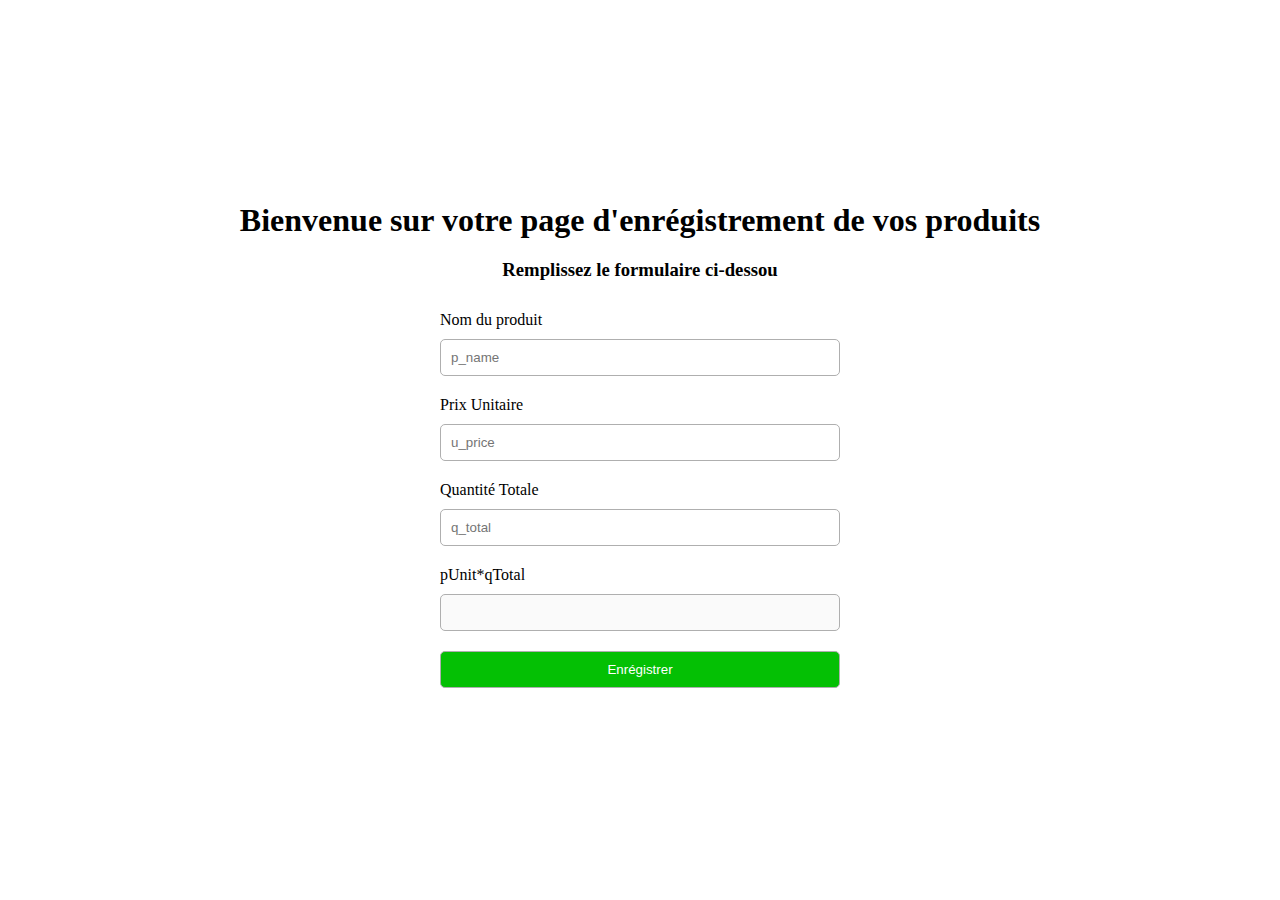
<file: index.html>
<!DOCTYPE html>
<html lang="en">
<head>
    <meta charset="UTF-8">
    <meta name="viewport" content="width=device-width, initial-scale=1.0">
    <title>Recording page</title>
    <link rel="stylesheet" href="page1.css">
</head>
<body>
    <h1>Bienvenue sur votre page d'enrégistrement de vos produits</h1>
    <h3>Remplissez le formulaire ci-dessou</h3>
     <form action="" id="filed">
        <label for="name">Nom du produit</label>
        <input type="text" name="nom" id="name" placeholder="p_name">
        <label for="unit">Prix Unitaire</label>
        <input type="number" name="nom" id="unit" placeholder="u_price">
        <label for="qte">Quantité Totale</label>
        <input type="number" name="nom" id="qte" placeholder="q_total">
        <label for="total">pUnit*qTotal</label>
        <input type="number" name="total" id="total" disabled>
        <button type="submit">Enrégistrer</button>
    </form>
    <div id="erreur_msg"></div>
    <script src="page1.js"></script>
</body>
</html>
</file>
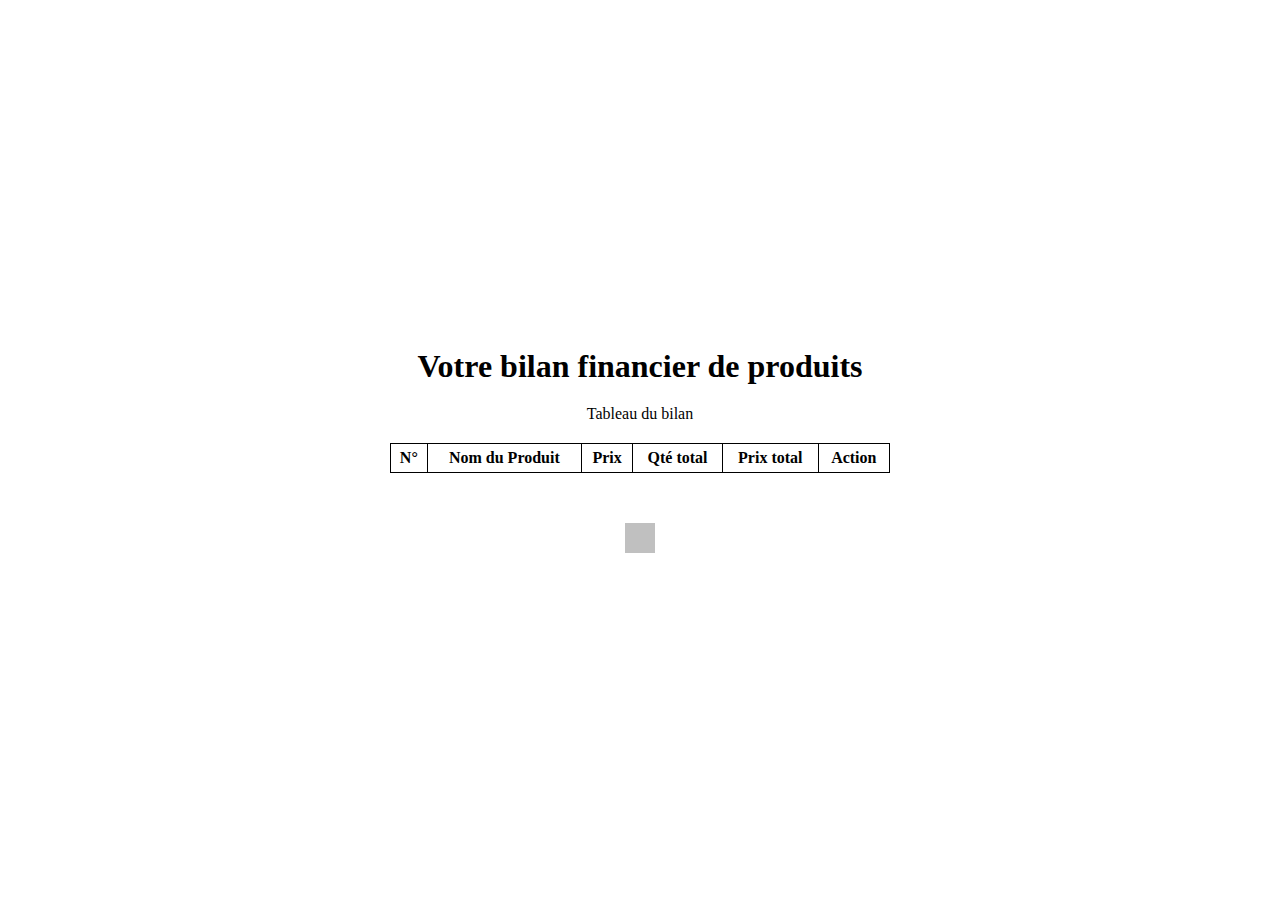
<file: page2.html>
<!DOCTYPE html>
<html lang="en">
<head>
    <meta charset="UTF-8">
    <meta name="viewport" content="width=device-width, initial-scale=1.0">
    <title>Dashboard</title>
    <link rel="stylesheet" href="page2.css">
</head>
<body>
    <h1>Votre bilan financier de produits</h1>
    <caption>Tableau du bilan</caption>
    <table>
        <thead>
            <th>N°</th>
            <th>Nom du Produit</th>
            <th>Prix</th>
            <th>Qté total</th>
            <th>Prix total</th>
            <th>Action</th>
        </thead>
        <tbody></tbody>
    </table>
    <div class="total"></div>

    <script src="page1.js"></script>
</body>
</html>
</file>
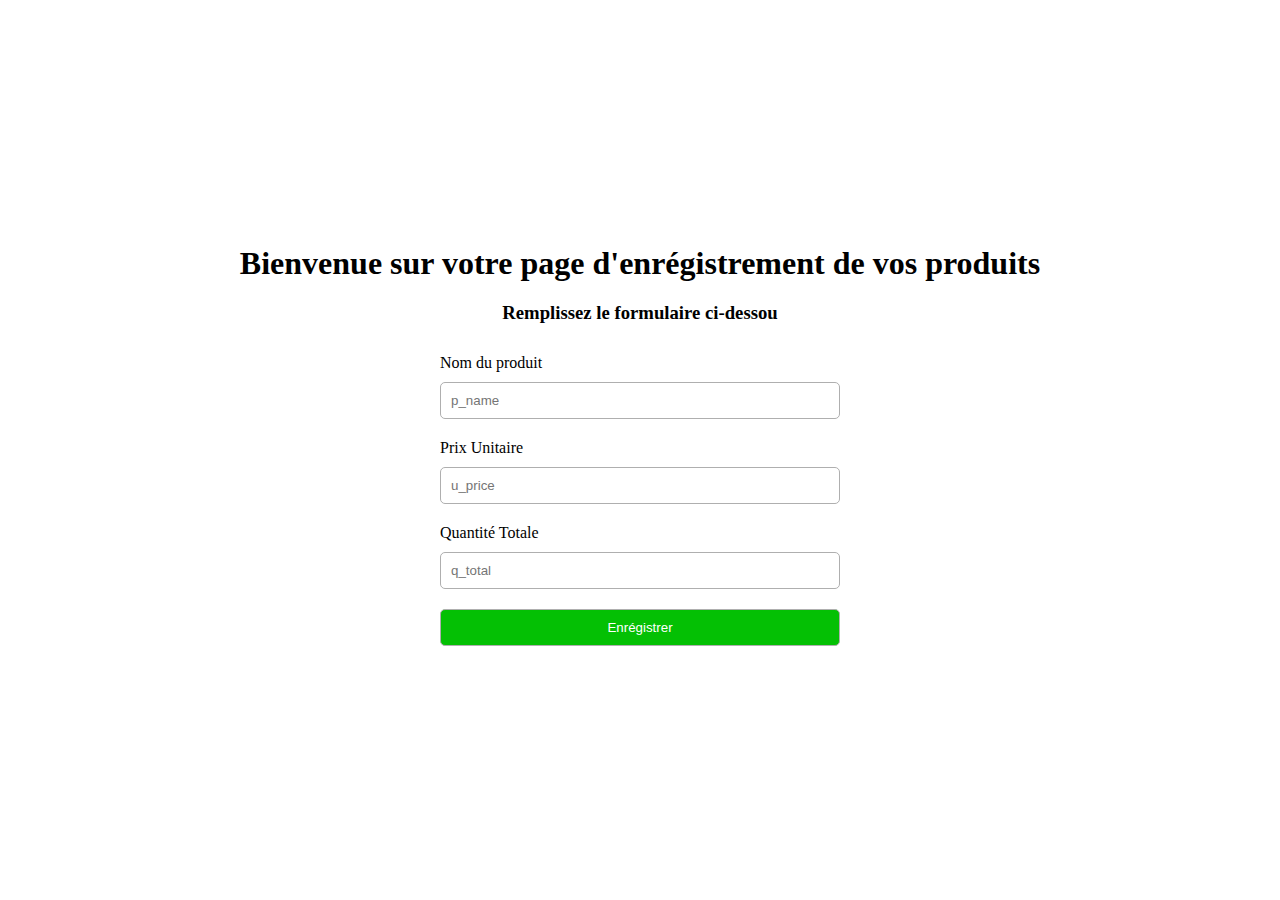
<file: Bilan_financier/page1.html>
<!DOCTYPE html>
<html lang="en">
<head>
    <meta charset="UTF-8">
    <meta name="viewport" content="width=device-width, initial-scale=1.0">
    <title>Recording page</title>
    <link rel="stylesheet" href="page1.css">
</head>
<body>
    <h1>Bienvenue sur votre page d'enrégistrement de vos produits</h1>
    <h3>Remplissez le formulaire ci-dessou</h3>
     <form action="" id="filed">
        <label for="name">Nom du produit</label>
        <input type="text" name="nom" id="name" placeholder="p_name">
        <label for="unit">Prix Unitaire</label>
        <input type="number" name="nom" id="unit" placeholder="u_price">
        <label for="qte">Quantité Totale</label>
        <input type="number" name="nom" id="qte" placeholder="q_total">
        <button type="submit">Enrégistrer</button>
    </form>
    <script src="page1.js"></script>
</body>
</html>
</file>
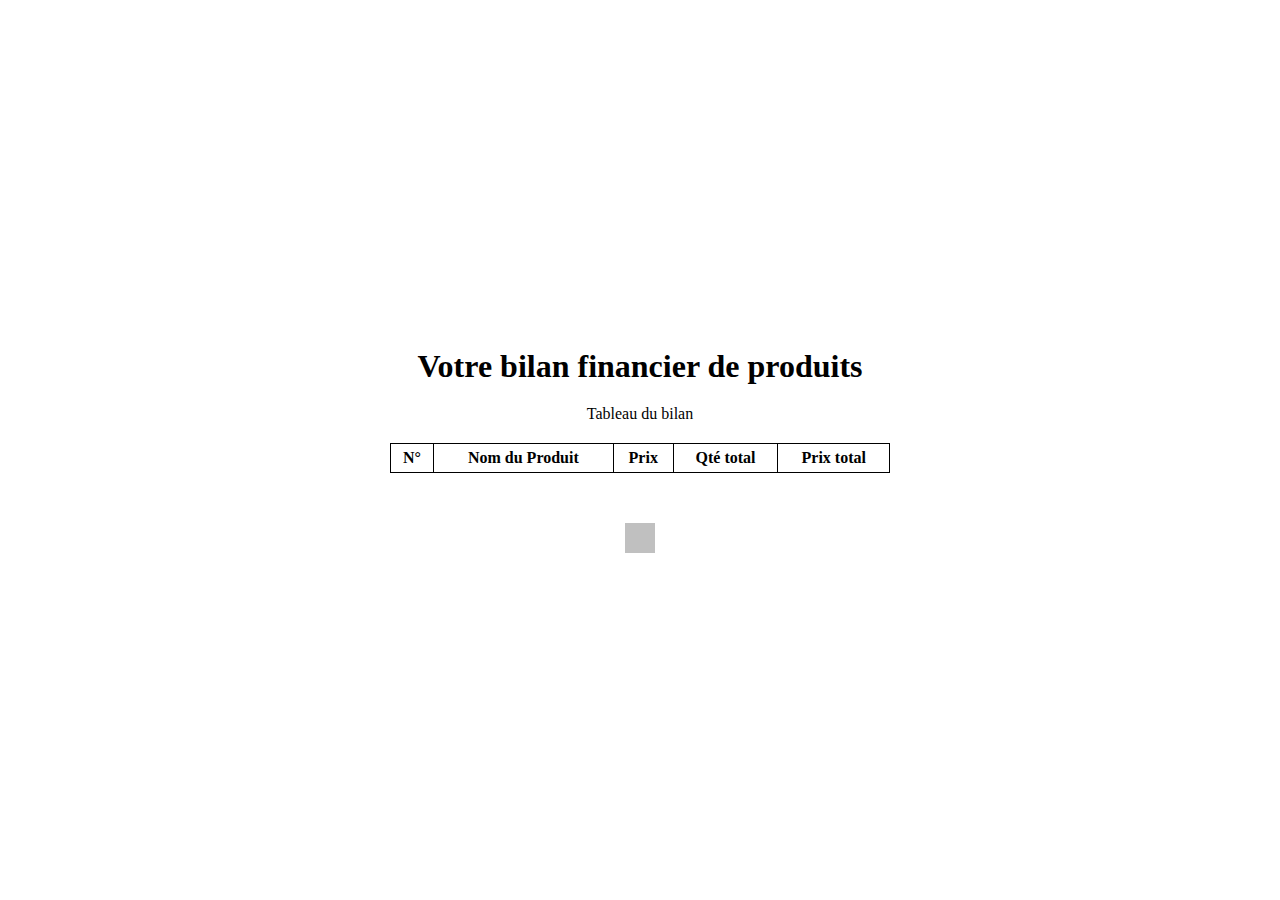
<file: Bilan_financier/page2.html>
<!DOCTYPE html>
<html lang="en">
<head>
    <meta charset="UTF-8">
    <meta name="viewport" content="width=device-width, initial-scale=1.0">
    <title>Dashboard</title>
    <link rel="stylesheet" href="page2.css">
</head>
<body>
    <h1>Votre bilan financier de produits</h1>
    <caption>Tableau du bilan</caption>
    <table>
        <thead>
            <th>N°</th>
            <th>Nom du Produit</th>
            <th>Prix</th>
            <th>Qté total</th>
            <th>Prix total</th>
        </thead>
        <tbody></tbody>
    </table>
    <div class="total"></div>

    <script src="page1.js"></script>
</body>
</html>
</file>
<file: page1.css>
*{
    position: relative;
    margin: 0;
    padding: 0;
}
body{
    display: flex;
    flex-direction: column;
    justify-content: center;
    align-items: center;
    gap: 20px;
    width: 100%;
    height: 100vh;
}
form{
   display: flex;
   flex-direction: column;
   width: 400px;
   padding: 10px;
}
input{
    border: 1px solid rgb(175, 175, 175);
    padding: 10px;
    margin-bottom: 20px;
    border-radius: 5px;
    margin-top: 10px;
    outline: none;
}
button{
    padding: 10px;
    border-radius: 5px;
    border: 1px solid rgb(175, 175, 175);
    background-color: rgb(4, 192, 4);
    color: #fff;
    /* cursor: pointer; */
}
button:active{
    background-color: rgb(3, 53, 3);
    transition: 0.4s;
}
a{
    text-decoration: none;
    color: #fff;
}
.bout{
    display: flex;
    align-items: center;
}
#erreur_msg{
    display: none;
    color: red;
}
</file>
<file: page2.css>
*{
    position: relative;
    margin: 0;
    padding: 0;
}
body{
    display: flex;
    flex-direction: column;
    justify-content: center;
    align-items: center;
    gap: 20px;
    width: 100%;
    height: 100vh;
}
table{
    border-collapse: collapse;
    width: 500px;
}
caption{
    padding: 10px;
}

td{
    border: 1px solid black; 
    padding: 5px; 
    height: 20px; 
}
th{
    border: 1px solid black; 
    padding: 5px; 
}
.total{
    margin-top:30px;
    text-align: center;
    font-size: 25px;
    background-color: silver;
    padding:15px;
}
</file>
<file: Bilan_financier/page1.css>
*{
    position: relative;
    margin: 0;
    padding: 0;
}
body{
    display: flex;
    flex-direction: column;
    justify-content: center;
    align-items: center;
    gap: 20px;
    width: 100%;
    height: 100vh;
}
form{
   display: flex;
   flex-direction: column;
   width: 400px;
   padding: 10px;
}
input{
    border: 1px solid rgb(175, 175, 175);
    padding: 10px;
    margin-bottom: 20px;
    border-radius: 5px;
    margin-top: 10px;
    outline: none;
}
button{
    padding: 10px;
    border-radius: 5px;
    border: 1px solid rgb(175, 175, 175);
    background-color: rgb(4, 192, 4);
    color: #fff;
    cursor: pointer;
}
button:active{
    background-color: rgb(3, 53, 3);
    transition: 0.4s;
}
a{
    text-decoration: none;
    color: #fff;
}
.bout{
    display: flex;
    align-items: center;
}
</file>
<file: Bilan_financier/page2.css>
*{
    position: relative;
    margin: 0;
    padding: 0;
}
body{
    display: flex;
    flex-direction: column;
    justify-content: center;
    align-items: center;
    gap: 20px;
    width: 100%;
    height: 100vh;
}
table{
    border-collapse: collapse;
    width: 500px;
}
caption{
    padding: 10px;
}
tr{
    border: 1px solid black;
}
td{
    border: 1px solid black; 
    padding: 5px; 
    height: 20px; 
}
th{
    border: 1px solid black; 
    padding: 5px; 
}
.total{
    margin-top:30px;
    text-align: center;
    font-size: 25px;
    background-color: silver;
    padding:15px;
}
</file>
